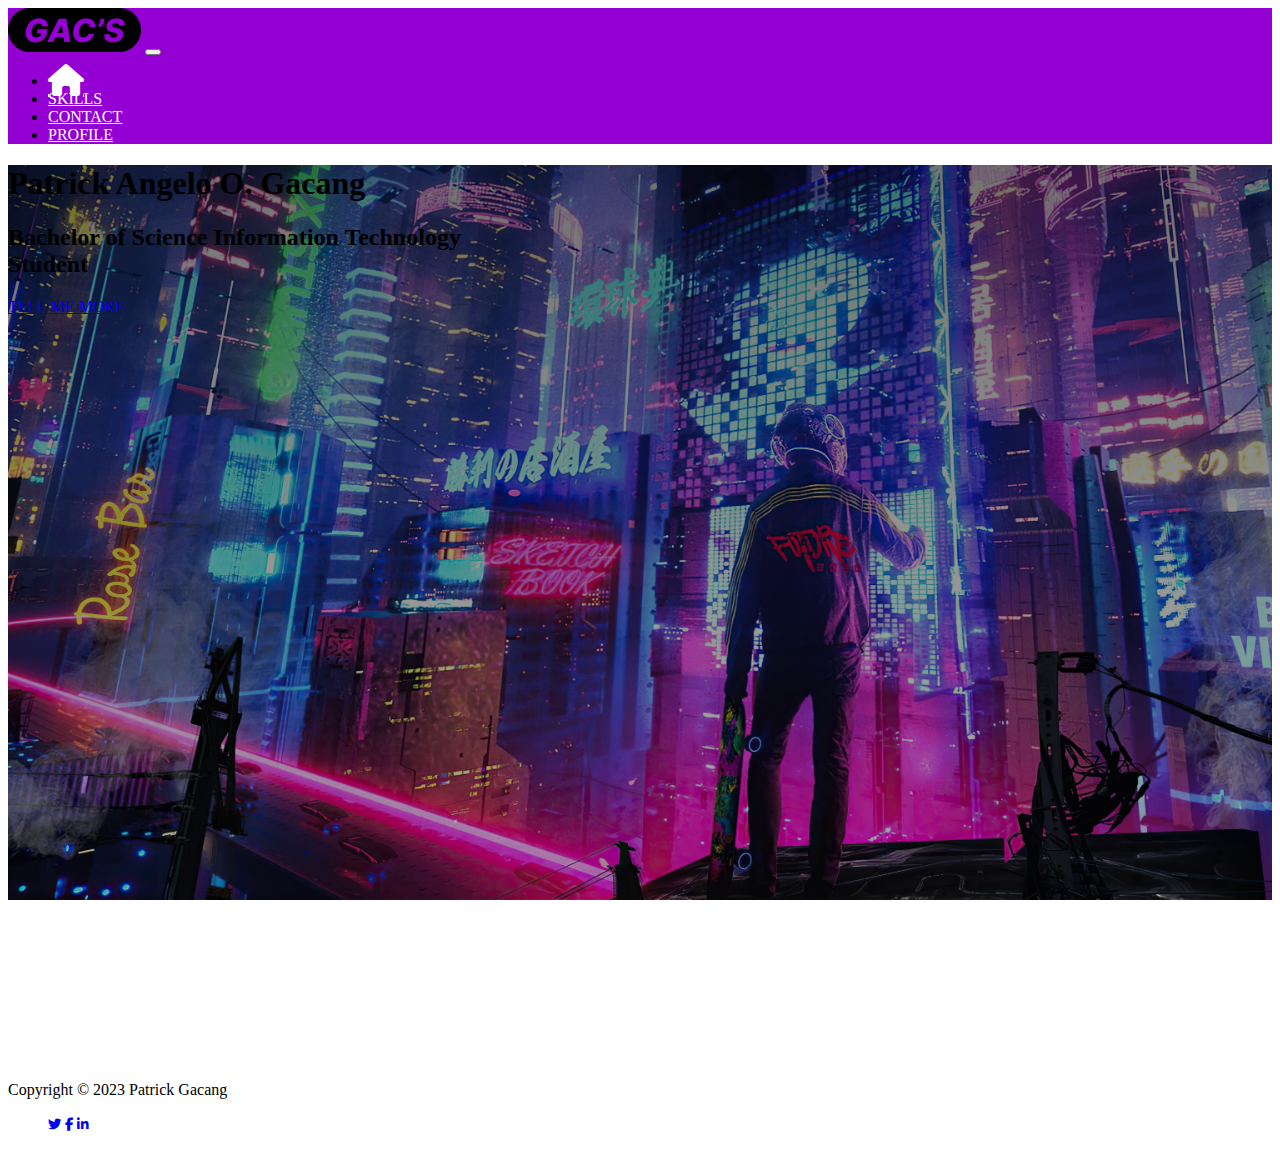
<file: index.html>
<!DOCTYPE html>
<!-- Website - www.codingnepalweb.com -->
<html lang="en">
  <head>
    <meta charset="UTF-8" />
    <meta name="viewport" content="width=device-width, initial-scale=1.0" />
    <title>Introduction Webpage</title>
    <link rel="stylesheet" href="css/style.css" />
    <script src="https://cdn.jsdelivr.net/npm/bootstrap@5.3.0-alpha1/dist/js/bootstrap.bundle.min.js" integrity="sha384-w76AqPfDkMBDXo30jS1Sgez6pr3x5MlQ1ZAGC+nuZB+EYdgRZgiwxhTBTkF7CXvN" crossorigin="anonymous"></script>
    <!-- Fontawesome link -->
    <link href="https://cdn.jsdelivr.net/npm/bootstrap@5.3.0-alpha1/dist/css/bootstrap.min.css" rel="stylesheet" integrity="sha384-GLhlTQ8iRABdZLl6O3oVMWSktQOp6b7In1Zl3/Jr59b6EGGoI1aFkw7cmDA6j6gD" crossorigin="anonymous">
    <!-- Bootstrap link -->
    <link rel="stylesheet" href="https://cdnjs.cloudflare.com/ajax/libs/font-awesome/6.3.0/css/all.min.css" />
  </head>
  <body>
      <!-- Header & Navbar -->
      <header class=" fixed-top">
        <nav class="container-xxl navbar navbar-expand-lg py-3">
          <div class="container-fluid">
            <a class="navbar-brand fw-bold fs-3" href="#"> <img src="Exclude.png"></a>
            <button class="navbar-toggler" type="button" data-bs-toggle="collapse" data-bs-target="#navbarSupportedContent" aria-controls="navbarSupportedContent" aria-expanded="false" aria-label="Toggle navigation">
              <span class="navbar-toggler-icon"></span>
            </button>
            <div class="collapse navbar-collapse" id="navbarSupportedContent">
              <ul class="navbar-nav ms-auto mb-2 mb-lg-0">
                <li class="nav-item mx-2">
                  <a class="nav-link fa-solid fa-house fa-2xl" href="index.html"></a>
                </li>
                <li class="nav-item mx-2">
                  <a class="nav-link" href="skill.html">SKILLS</a>
                </li>
                <li class="nav-item mx-2">
                  <a class="nav-link" href="contact.html">CONTACT</a>
                </li>
                <li class="nav-item mx-2">
                  <a class="nav-link" href="about.html">PROFILE</a>
                </li>
            </div>
          </div>
        </nav>
      </header>
     <!-- Hero or Showcase Section -->
    <section class="hero d-flex flex-column align-items-center justify-content-center">
      <div class="text-center">
        <h1 class="h1 text-white fw-medium fst-italic">Patrick Angelo O. Gacang</h1>
        <h2 class="display-4 text-white fw-bold">Bachelor of Science Information Technology <br /> Student</h2>
        <a href="about.html" class="btn btn-lg fs-6 fw-medium mt-5 btn-primary p-3">TELL ME MORE</a>
      </div>
    </section>

    <footer>
      <div class="container-xxl flex-wrap pt-3 d-flex align-items-center justify-content-between">
        <p>Copyright © 2023 Patrick Gacang </p>
        <ul class="social-icons d-flex">
          <a href="#" class="bg-primary mx-2 text-white d-flex align-items-center justify-content-center text-decoration-none rounded-circle"><small><i class="fa-brands fa-twitter"></i></small></a>
          <a href="#" class="bg-primary mx-2 text-white d-flex align-items-center justify-content-center text-decoration-none rounded-circle"><small><i class="fa-brands fa-facebook-f"></i></small></a>
          <a href="#" class="bg-primary mx-2 text-white d-flex align-items-center justify-content-center text-decoration-none rounded-circle"><small><i class="fa-brands fa-linkedin-in"></i></small></a>
        </ul>
      </div>
     </footer>
  </body>
</html>
</file>
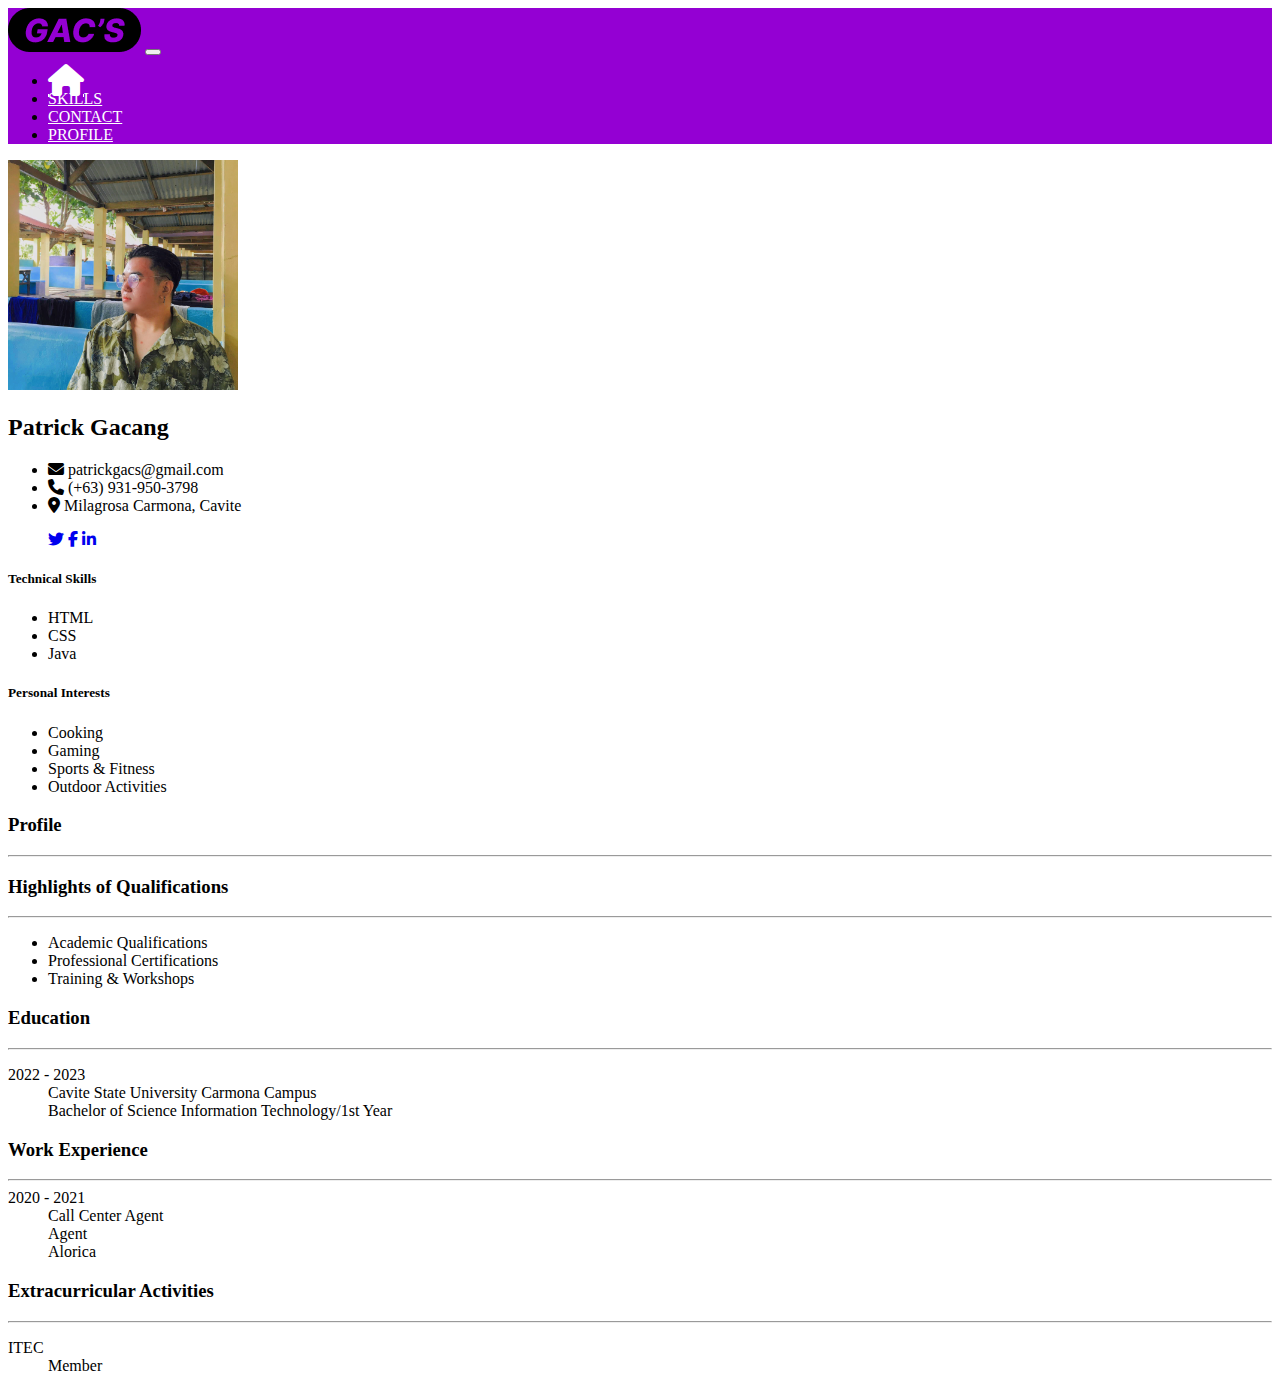
<file: about.html>
<!DOCTYPE html>
<!-- Website - www.codingnepalweb.com -->
<html lang="en">
  <head>
    <meta charset="UTF-8" />
    <meta name="viewport" content="width=device-width, initial-scale=1.0" />
    <title>Introduction Webpage</title>
    <link rel="stylesheet" href="css/style.css" />
    <script src="https://cdn.jsdelivr.net/npm/bootstrap@5.3.0-alpha1/dist/js/bootstrap.bundle.min.js" integrity="sha384-w76AqPfDkMBDXo30jS1Sgez6pr3x5MlQ1ZAGC+nuZB+EYdgRZgiwxhTBTkF7CXvN" crossorigin="anonymous"></script>
    <!-- Fontawesome link -->
    <link href="https://cdn.jsdelivr.net/npm/bootstrap@5.3.0-alpha1/dist/css/bootstrap.min.css" rel="stylesheet" integrity="sha384-GLhlTQ8iRABdZLl6O3oVMWSktQOp6b7In1Zl3/Jr59b6EGGoI1aFkw7cmDA6j6gD" crossorigin="anonymous">
    <!-- Bootstrap link -->
    <link rel="stylesheet" href="https://cdnjs.cloudflare.com/ajax/libs/font-awesome/6.3.0/css/all.min.css" />
  </head>
  <body>
      <!-- Header & Navbar -->
      <header class=" fixed-top">
        <nav class="container-xxl navbar navbar-expand-lg py-3">
          <div class="container-fluid">
            <a class="navbar-brand fw-bold fs-3" href="#"> <img src="Exclude.png"></a>
            <button class="navbar-toggler" type="button" data-bs-toggle="collapse" data-bs-target="#navbarSupportedContent" aria-controls="navbarSupportedContent" aria-expanded="false" aria-label="Toggle navigation">
              <span class="navbar-toggler-icon"></span>
            </button>
            <div class="collapse navbar-collapse" id="navbarSupportedContent">
              <ul class="navbar-nav ms-auto mb-2 mb-lg-0">
                <li class="nav-item mx-2">
                  <a class="nav-link fa-solid fa-house fa-2xl" href="index.html"></a>
                </li>
                <li class="nav-item mx-2">
                  <a class="nav-link" href="skill.html">SKILLS</a>
                </li>
                <li class="nav-item mx-2">
                  <a class="nav-link" href="contact.html">CONTACT</a>
                </li>
                <li class="nav-item mx-2">
                  <a class="nav-link" href="about.html">PROFILE</a>
                </li>
            </div>
          </div>
        </nav>
      </header>

      <!--PROFILE-->
      <section class="container py-5" id="cv">
      <div class="row mt-4 py-3">
        <div class="col-12 d-flex flex-column text-center">  
        </div>
      </div>
      <div class="row">
        <div class="col-lg-4 mt-5 order-lg-0 order-1 text-center">
          <img class="img-fluid rounded-circle border border-5 border-dark-subtle" src="images/humanus.jpg" alt="profile-img">
          <h2 class="mt-3">Patrick Gacang</h2>
          <ul class="list-unstyled contact-info">
            <li><i class="fas fa-envelope me-2"></i> patrickgacs@gmail.com</li>
            <li><i class="fas fa-phone me-2"></i> (+63) 931-950-3798</li>
            <li><i class="fas fa-map-marker-alt me-2"></i> Milagrosa Carmona, Cavite</li>
          </ul>
          <ul class="social-icons my-5 d-flex justify-content-center">
            <a href="#" class="bg-primary mx-2 text-white d-flex align-items-center justify-content-center text-decoration-none rounded-circle"><i class="fa-brands fa-twitter"></i></a>
            <a href="#" class="bg-primary mx-2 text-white d-flex align-items-center justify-content-center text-decoration-none rounded-circle"><i class="fa-brands fa-facebook-f"></i></a>
            <a href="#" class="bg-primary mx-2 text-white d-flex align-items-center justify-content-center text-decoration-none rounded-circle"><i class="fa-brands fa-linkedin-in"></i></a>
          </ul>
          <h5>Technical Skills</h5>
          <ul class="list-unstyled">
            <li>HTML</li>
            <li>CSS</li>
            <li>Java</li>
          </ul>
          <h5>Personal Interests</h5>
          <ul class="list-unstyled">
            <li>Cooking</li>
            <li>Gaming</li>
            <li>Sports & Fitness</li>
            <li>Outdoor Activities</li>
          </ul>
        </div>
        <div class="col-lg-7 order-lg-1 order-0 mt-5 text-start">
          <h3>Profile</h3>
          <hr>
          <h3>Highlights of Qualifications</h3>
          <hr>
          <ul>
            <li>Academic Qualifications</li>
            <li>Professional Certifications</li>
            <li>Training & Workshops</li>
            <!-- Add or remove qualifications as needed -->
          </ul>
          <h3>Education</h3>
          <hr>
          <dl>
            <dt>2022 - 2023</dt>
            <dd>Cavite State University Carmona Campus</dd>
            <dd>Bachelor of Science Information Technology/1st Year</dd>
          </dl>
          <dl>
            <h3>Work Experience</h3>
            <hr>
            <dt>2020 - 2021</dt>
            <dd>Call Center Agent</dd>
            <dd>Agent</dd>
            <dd>Alorica</dd>
            <!-- Add or remove work experience entries as needed -->
          </dl>
          <h3>Extracurricular Activities</h3>
          <hr>
          <dl>
            <dt>ITEC</dt>
            <dd>Member</dd>
          </dl>
        </div>
      </div>      
    </section>
  </body>
</html>
</file>
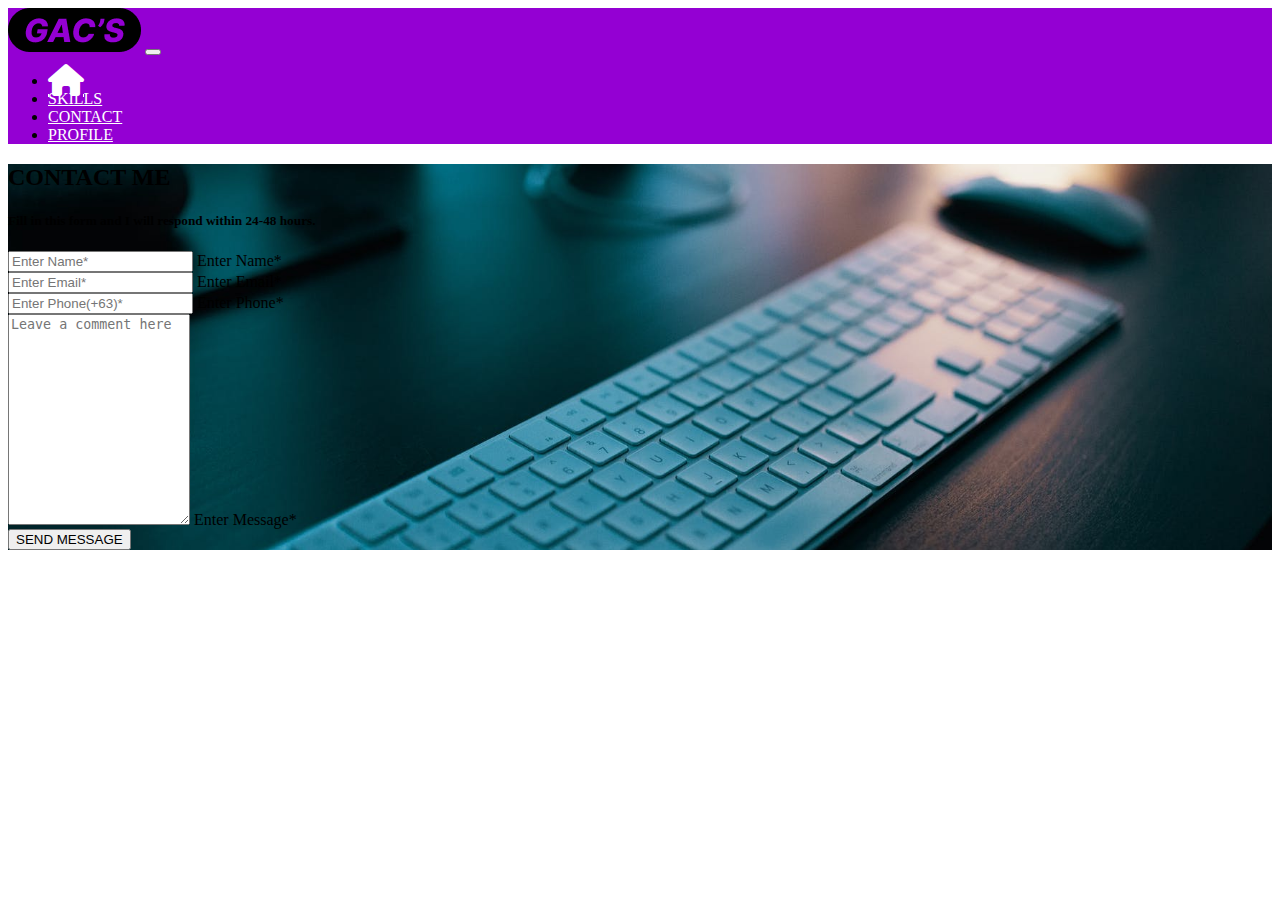
<file: contact.html>
<!DOCTYPE html>
<!-- Website - www.codingnepalweb.com -->
<html lang="en">
  <head>
    <meta charset="UTF-8" />
    <meta name="viewport" content="width=device-width, initial-scale=1.0" />
    <title>Introduction Webpage</title>
    <link rel="stylesheet" href="css/style.css" />
    <script src="https://cdn.jsdelivr.net/npm/bootstrap@5.3.0-alpha1/dist/js/bootstrap.bundle.min.js" integrity="sha384-w76AqPfDkMBDXo30jS1Sgez6pr3x5MlQ1ZAGC+nuZB+EYdgRZgiwxhTBTkF7CXvN" crossorigin="anonymous"></script>
    <!-- Fontawesome link -->
    <link href="https://cdn.jsdelivr.net/npm/bootstrap@5.3.0-alpha1/dist/css/bootstrap.min.css" rel="stylesheet" integrity="sha384-GLhlTQ8iRABdZLl6O3oVMWSktQOp6b7In1Zl3/Jr59b6EGGoI1aFkw7cmDA6j6gD" crossorigin="anonymous">
    <!-- Bootstrap link -->
    <link rel="stylesheet" href="https://cdnjs.cloudflare.com/ajax/libs/font-awesome/6.3.0/css/all.min.css" />
  </head>
  <body>
      <!-- Header & Navbar -->
      <header class=" fixed-top">
        <nav class="container-xxl navbar navbar-expand-lg py-3">
          <div class="container-fluid">
            <a class="navbar-brand fw-bold fs-3" href="#"> <img src="Exclude.png"></a>
            <button class="navbar-toggler" type="button" data-bs-toggle="collapse" data-bs-target="#navbarSupportedContent" aria-controls="navbarSupportedContent" aria-expanded="false" aria-label="Toggle navigation">
              <span class="navbar-toggler-icon"></span>
            </button>
            <div class="collapse navbar-collapse" id="navbarSupportedContent">
              <ul class="navbar-nav ms-auto mb-2 mb-lg-0">
                <li class="nav-item mx-2">
                  <a class="nav-link fa-solid fa-house fa-2xl" href="index.html"></a>
                </li>
                <li class="nav-item mx-2">
                  <a class="nav-link" href="skill.html">SKILLS</a>
                </li>
                <li class="nav-item mx-2">
                  <a class="nav-link" href="contact.html">CONTACT</a>
                </li>
                <li class="nav-item mx-2">
                  <a class="nav-link" href="about.html">PROFILE</a>
                </li>
            </div>
          </div>
        </nav>
      </header>

            <!-- skills-->
      <section class="py-5" id="contact">
      <div class="container-xxl py-5">
        <div class="col-12 d-flex flex-column text-center justify-content-center">
          <h2 class="text-white">CONTACT ME</h2>
          <h5 class="text-white fw-normal py-2 fst-italic">Fill in this form and I will respond within 24-48 hours.</h5>
        </div>
        <div class="row pt-4 mt-5">
          <div class="col-12">
            <form action="#" method="POST">
              <div class="row d-flex justify-content-center">
                <div class="col-lg-6">
                  <div class="form-floating mb-3">
                    <input type="text" class="form-control" id="floatingInput" placeholder="Enter Name*" required>
                    <label for="floatingInput">Enter Name*</label>
                  </div>
                  <div class="form-floating mb-3">
                    <input type="email" class="form-control" id="floatingEmail" placeholder="Enter Email*" required>
                    <label for="floatingEmail">Enter Email*</label>
                  </div>
                  <div class="form-floating mb-3">
                    <input type="number" class="form-control" id="floatingPassword" placeholder="Enter Phone(+63)*" required>
                    <label for="floatingPassword">Enter Phone*</label>
                  </div>
                </div>
                <div class="form-floating col-lg-6">
                  <textarea class="form-control" placeholder="Leave a comment here" id="floatingMessage" style="height: 205px" required></textarea>
                  <label for="floatingMessage" class="px-4">Enter Message*</label>
                </div>
                <div class="col-12 mt-5 d-flex justify-content-center">
                  <button class="btn btn-lg btn-outline-light" >SEND MESSAGE</button>
                </div>
              </div> 
            </form>
          </div>
        </div>
       </div>
     </section>
  </body>
</html>
</file>
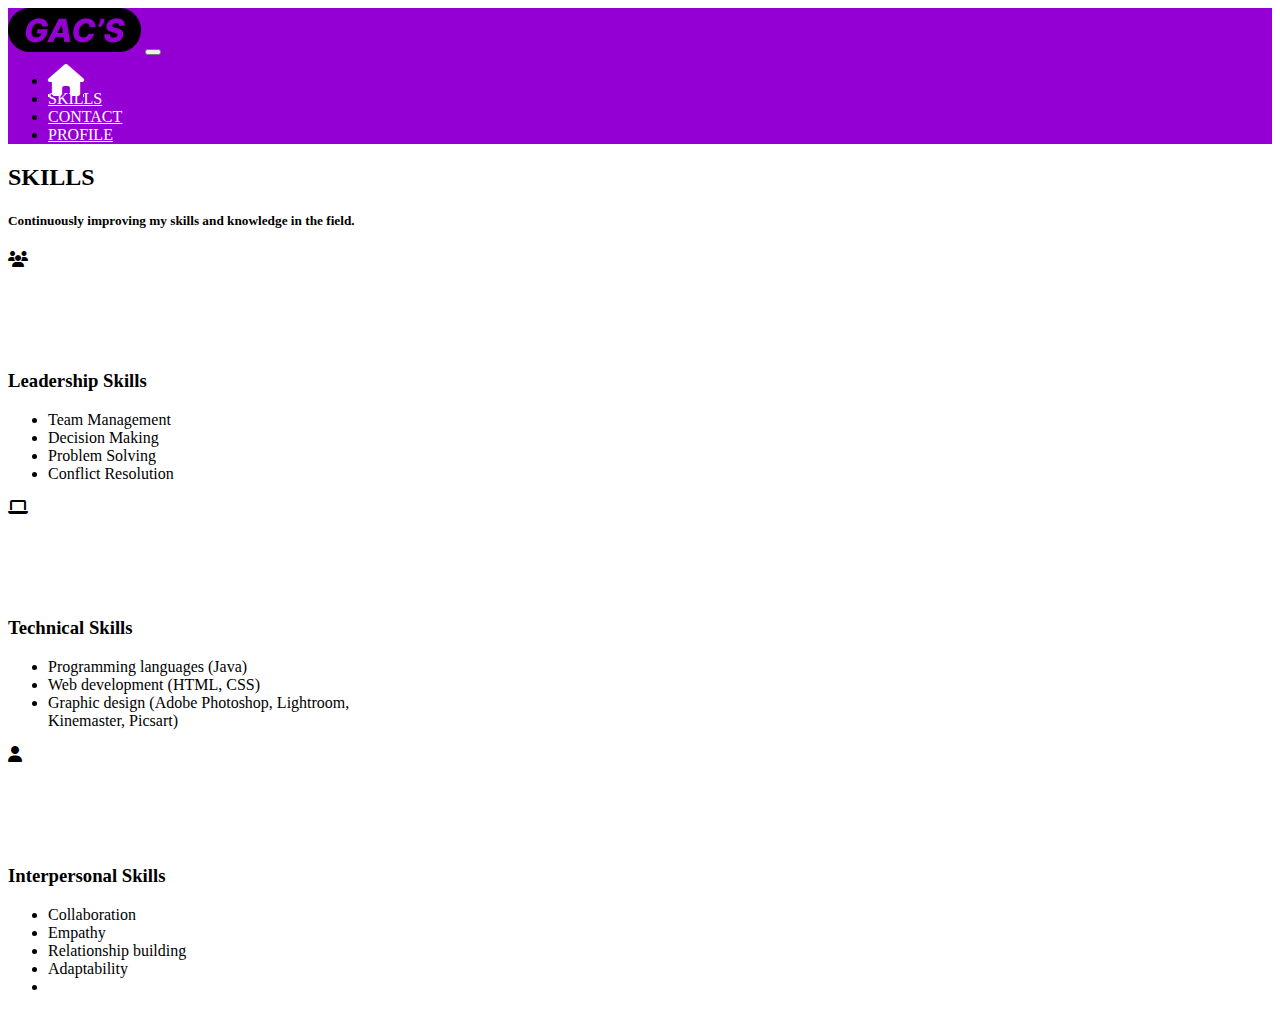
<file: skill.html>
<!DOCTYPE html>
<!-- Website - www.codingnepalweb.com -->
<html lang="en">
  <head>
    <meta charset="UTF-8" />
    <meta name="viewport" content="width=device-width, initial-scale=1.0" />
    <title>Introduction Webpage</title>
    <link rel="stylesheet" href="css/style.css" />
    <script src="https://cdn.jsdelivr.net/npm/bootstrap@5.3.0-alpha1/dist/js/bootstrap.bundle.min.js" integrity="sha384-w76AqPfDkMBDXo30jS1Sgez6pr3x5MlQ1ZAGC+nuZB+EYdgRZgiwxhTBTkF7CXvN" crossorigin="anonymous"></script>
    <!-- Fontawesome link -->
    <link href="https://cdn.jsdelivr.net/npm/bootstrap@5.3.0-alpha1/dist/css/bootstrap.min.css" rel="stylesheet" integrity="sha384-GLhlTQ8iRABdZLl6O3oVMWSktQOp6b7In1Zl3/Jr59b6EGGoI1aFkw7cmDA6j6gD" crossorigin="anonymous">
    <!-- Bootstrap link -->
    <link rel="stylesheet" href="https://cdnjs.cloudflare.com/ajax/libs/font-awesome/6.3.0/css/all.min.css" />
  </head>
  <body>
      <!-- Header & Navbar -->
      <header class=" fixed-top">
        <nav class="container-xxl navbar navbar-expand-lg py-3">
          <div class="container-fluid">
            <a class="navbar-brand fw-bold fs-3" href="#"> <img src="Exclude.png"></a>
            <button class="navbar-toggler" type="button" data-bs-toggle="collapse" data-bs-target="#navbarSupportedContent" aria-controls="navbarSupportedContent" aria-expanded="false" aria-label="Toggle navigation">
              <span class="navbar-toggler-icon"></span>
            </button>
            <div class="collapse navbar-collapse" id="navbarSupportedContent">
              <ul class="navbar-nav ms-auto mb-2 mb-lg-0">
                <li class="nav-item mx-2">
                  <a class="nav-link fa-solid fa-house fa-2xl" href="index.html"></a>
                </li>
                <li class="nav-item mx-2">
                  <a class="nav-link" href="skill.html">SKILLS</a>
                </li>
                <li class="nav-item mx-2">
                  <a class="nav-link" href="contact.html">CONTACT</a>
                </li>
                <li class="nav-item mx-2">
                  <a class="nav-link" href="about.html">PROFILE</a>
                </li>
            </div>
          </div>
        </nav>
      </header>
      <!-- skills-->
      <section class="container py-5" id="skills">
      <div class="row mt-4 py-3">
        <div class="col-12 d-flex flex-column text-center justify-content-center">
          <h2>SKILLS</h2>
          <h5 class="text-secondary fw-normal py-2 fst-italic">Continuously improving my skills and knowledge in the field.</h5>
        </div>
      </div>
      <div class="row d-flex justify-content-between mx-0">
        <div class="card mt-5 d-flex flex-column align-items-center text-center bg-white p-4" style="width: 25rem">
          <i class="text-white bg-primary d-flex align-items-center justify-content-center fs-2 rounded-circle fa-solid fa-users"></i>
          <h3 class="mt-4 h4">Leadership Skills</h3>
          <ul class="list-unstyled">
            <li>Team Management</li>
            <li>Decision Making</li>
            <li>Problem Solving</li>
            <li>Conflict Resolution</li>
          </ul> 
        </div>
        <div class="card mt-5 d-flex flex-column align-items-center text-center bg-white p-4" style="width: 25rem">
          <i class="text-white bg-primary d-flex align-items-center justify-content-center fs-2 rounded-circle fa-solid fa-laptop"></i>
          <h3 class="mt-4 h4">Technical Skills</h3>
          <ul class="list-unstyled">
            <li>Programming languages (Java)</li>
            <li>Web development (HTML, CSS)</li>
            <li>Graphic design (Adobe Photoshop, Lightroom, Kinemaster, Picsart)</li>
          </ul> 
        </div>
        <div class="card mt-5 d-flex flex-column align-items-center text-center bg-white p-4" style="width: 25rem">
          <i class="text-white bg-primary d-flex align-items-center justify-content-center fs-2 rounded-circle fa-solid fa-user"></i>
          <h3 class="mt-4 h4">Interpersonal Skills</h3>
          <ul class="list-unstyled">
            <li>Collaboration</li>
            <li>Empathy</li>
            <li>Relationship building</li>
            <li>Adaptability</li>
            <li></li>
          </ul> 
        </div>
      </div>
    </section>

  </body>
</html>
</file>
<file: css/style.css>
/* Color variables */
:root {
  --white-color: #fff;
  --bg-color: #fff;
  --gray-color: #ccc;
}

/* Changing background color */
body {
  background: var(--bg-color) !important;
}
nav{
	background-color: darkviolet;

}

/* Changing link color */
.nav-item .nav-link {
  color: white;
}

/* Hero section background image */
.hero {
  height: 100vh;
  background-image:linear-gradient(rgba(0,0,0,0.6),rgba(0,0,0,0.3)), url("../images/peps.jpg");
  background-repeat: no-repeat;
  background-size: cover;
  background-attachment: fixed;
}

#skills i {
  height: 100px;
  width: 100px;
}

.social-icons a {
  width: 40px;
  height: 40px;
  transform: translateX(-45%);
}

footer .social-icons a {
  width: 30px;
  height: 30px;
}

#cv img {
  width: 230px;
}

/* Contact section background image */
#contact {
  background-size: cover;
  background-attachment: fixed;
  background-position: center;
  background-image: url("../images/contact-bg.jpeg");
}
</file>
